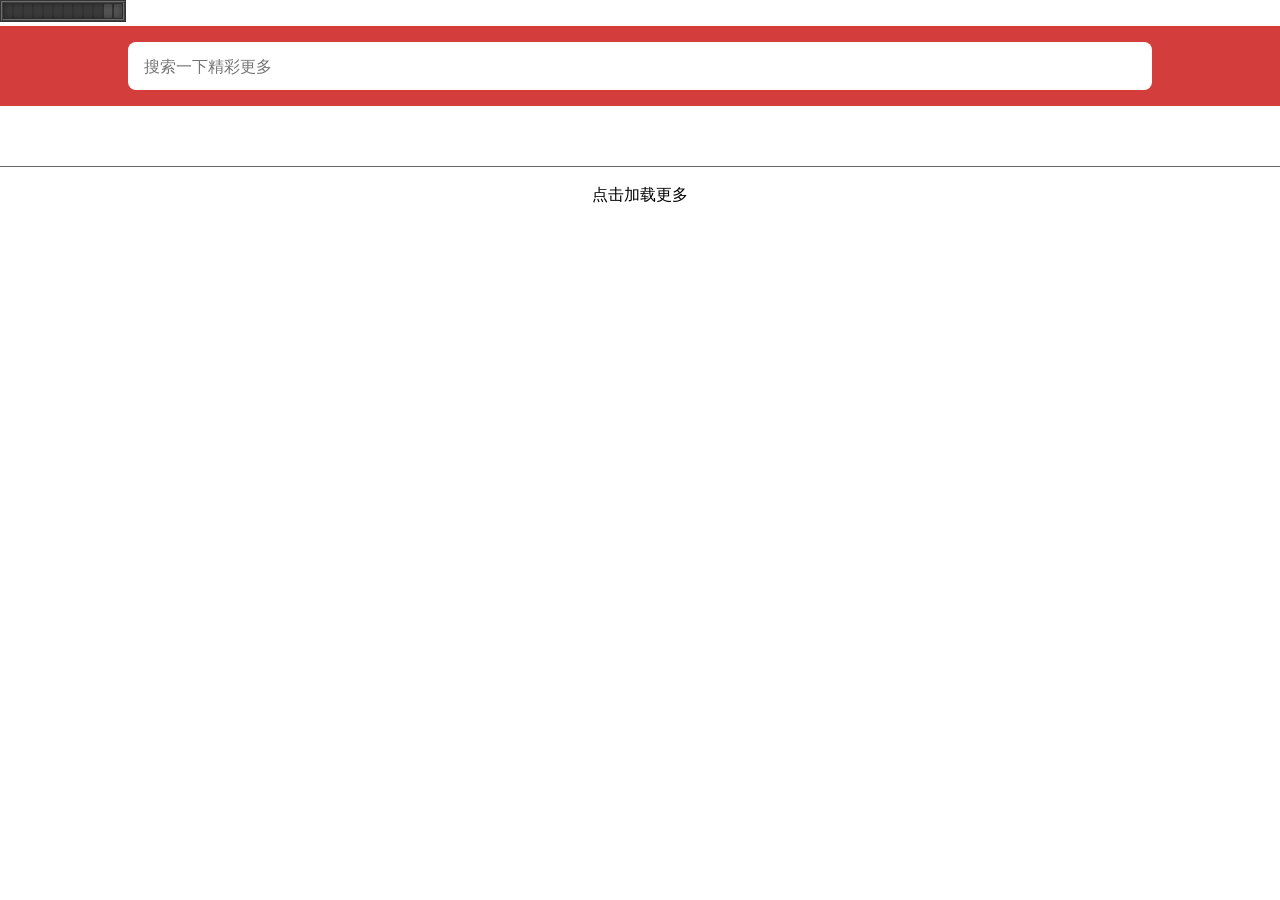
<file: index.html>
<!DOCTYPE html>
<html lang="en">
<head>
    <meta charset="UTF-8">
    <title>每日新闻</title>
    <meta content="width=device-width, initial-scale=1.0, maximum-scale=1.0, user-scalable=0" name="viewport">
    <link rel="stylesheet" href="css/index.css">
    <script src="js/rem.js"></script>
    <script src="js/jquery.min.js"></script>
    <script src="js/index.js"></script>
    <script src="js/iscroll.js"></script>
</head>
<body>
	<div id="zhao">
    <img src="img/load.gif" alt="">
    </div>
    <section>
        <input type="text" placeholder="搜索一下精彩更多">
    </section>

    <div id="wrapper">
        <div id="scroller">
            <ul>

            </ul>
        </div>
    </div>
    <div id="content">
        <ul>
           
        </ul>
    </div>
    <div class="more">
        <div class="load">点击加载更多</div>
    </div>
</body>
</html>
</file>
<file: css/index.css>
*{
    padding: 0;
    margin: 0;
    list-style: none;
    font-size: 16px;
    text-decoration: none;
}
.waiting{
    width: 100%;
    display: none;
}
section{
    width: 100%;
    height: 0.8rem;
    box-sizing: border-box;
    background: #d33e3d;
    display: flex;
    justify-content: center;
    align-items: center;
}
section input{
    width: 80%;
    height: 60%;
    outline: none;
    border: none;
    text-indent: 1em;
    box-sizing: border-box;
    border-radius: 0.08rem;
    padding-top: 0.02rem;
}
#wrapper{
    position: absolute;
    left: 0;
    top: 0;
    width: 100%;
    height: 0.6rem;
    border-bottom: 0.01rem solid #666;
    position: relative;
    overflow: hidden;
}
#scroller{
    position: absolute;
    left: 0;
    top: 0;
    width: 11.5rem;
    height: 100%;

}
#scroller ul {
    list-style: none;
    padding: 0;
    margin: 0;
    width: 100%;
    height: 100%;
    text-align: center;
}
#scroller li{
    float: left;
    width: 0.8rem;
    height: 100%;
    font-size: 0.16rem;
    text-align: center;
    line-height: 0.6rem;
}
#scroller li.active{
    color: red;
}
#content ul{
    width: 100%;
}
#content ul .list{
    margin-top: 0.1rem;
    display: flex;
    height: 1.3rem;
    width: 100%;
}
#content ul .list .left{
    width: 45%;
    height: 100%;
    box-sizing: border-box;
    padding: 0.05rem;
    overflow: hidden;
}
#content ul .list .left img{
    width: 100%;
}
#content ul .list .right{
    width: 55%;
    height: 100%;
    box-sizing: border-box;
    padding: 0.05rem;
    display: flex;
    flex-direction: column;

    justify-content: space-around;
}
#content ul .list .right .title{
    width: 100%;
    font-size: 0.16rem;
    color: #333333;
}
#content ul .list .right .from{
    width: 100%;
    display: flex;
    justify-content: flex-start;
    align-item:ceter;
}
#content ul .list .right .from span{
    display: block;
    font-size: 0.10rem;
    color: #666666;
}
#content ul .noimg{
    display: flex;
    justify-content: space-between;
    width: 100%;
    padding: 0.4rem 0.2rem;
    box-sizing: border-box;
}
#content ul .noimg .title-no{
    font-size: 0.2rem;
    color: #333333;
}
#content ul .noimg .from-no{
    overflow: hidden;
}
#content ul .noimg .from-no span{
    float: left;
    font-size: 0.1rem;
    color: #666666;
}
.more{
    width: 100%;
    height: 0.6rem;
    display: flex;
    align-items: center;
    justify-content: center;
    padding: 0.05rem;
    box-sizing: border-box;
   
}
.more .load{
    height: 50%;
    font-size: 0.16rem;
    box-sizing: border-box;
}
</file>
